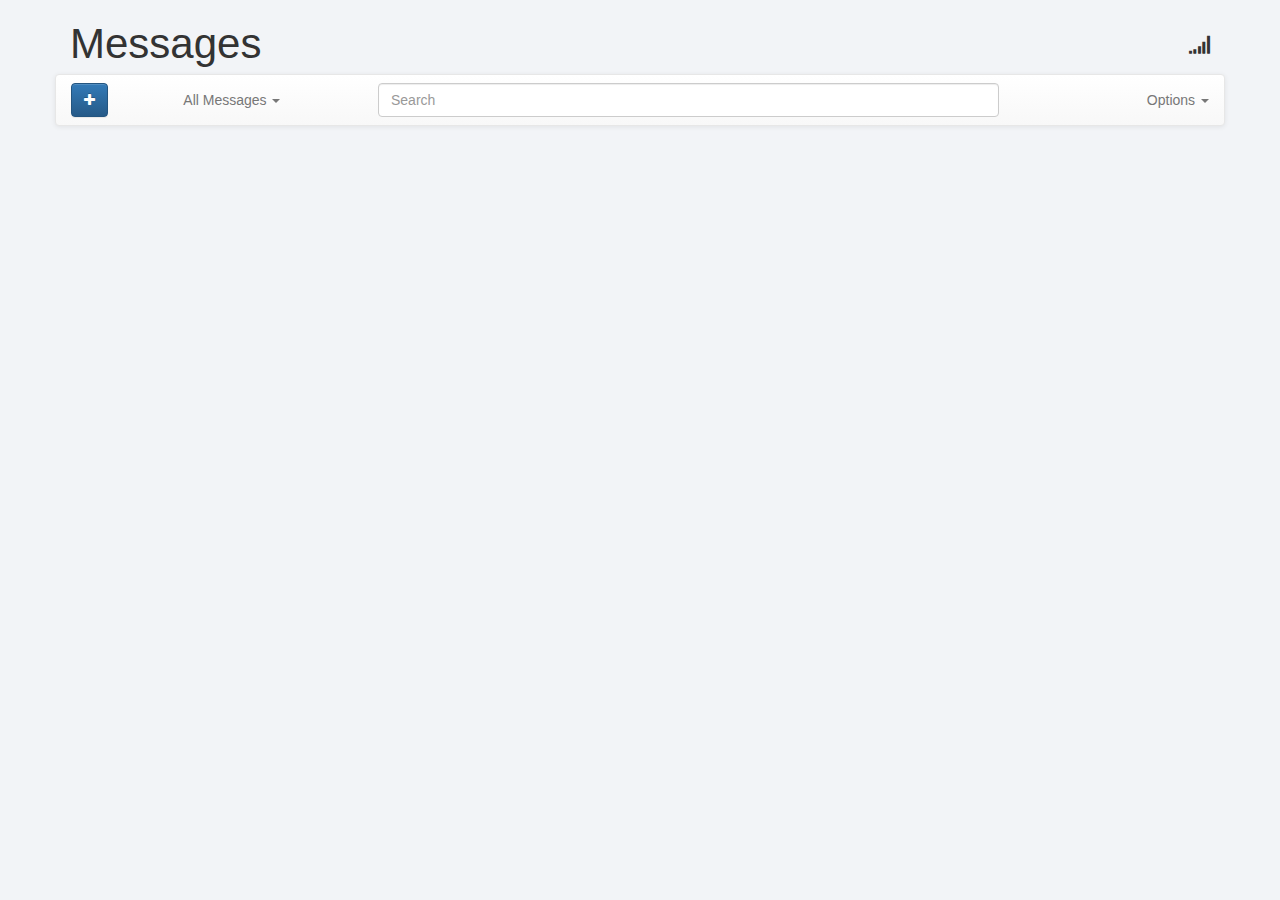
<file: index.html>
<!DOCTYPE html>
<html manifest="cache.manifest">
<head lang="en">
    <!-- Language -->
    <meta charset="UTF-8">

    <!-- Zoom options -->
    <meta name="viewport" content="width=device-width, initial-scale=1.0">

    <!-- Favicons -->
    <link rel="icon" type="image/png" href="img/icons/icon-64.png" />
    <link rel="shortcut icon" type="image/png" href="img/icons/icon-64.png">
    <link rel="apple-touch-icon" type="image/png" sizes="128x128" href="img/icons/icon-128.png">

    <!-- Title -->
    <title>Messaging Application</title>

    <!-- Styles -->
    <link rel="stylesheet" href="css/bootstrap.css">
    <link rel="stylesheet" href="css/bootstrap-theme.css">
    <link rel="stylesheet" href="css/style.css">
    <link rel="stylesheet" href="css/font-awesome.min.css">
    <link rel="stylesheet" href="css/angular-multi-select.css">

    <!-- Javascript -->
    <script src="js/init.js"></script>
    <script src="js/jquery/jquery.min.js"></script>
    <script src="js/bootstrap/bootstrap.js"></script>

    <script src="js/angularjs/angular.min.js"></script>
    <script src="js/angularjs/angular-route.min.js"></script>
    <script src="js/angularjs/angular-resource.min.js"></script>
    <script src="js/angularjs/angular-sanitize.min.js"></script>

    <script src="js/angular-multi-select/angular-multi-select.js"></script>
    <!--<script src="js/ng-infinite-scroll/ng-infinite-scroll.js"></script>-->
    <script src="js/angular-cached-resource/angular-cached-resource.js"></script>

    <script src="js/application.js"></script>
    <script src="js/Message.js"></script>
    <script src="js/MessageDetails.js"></script>
    <script src="js/User.js"></script>
    <script src="js/MessageListController.js"></script>
    <script src="js/NewMessageController.js"></script>
    <script src="js/MessageController.js"></script>
    <script src="js/routes.js"></script>

    <!-- Make sure these templates are available offline -->
    <script type="text/ng-template" src="message.html"></script>
    <script type="text/ng-template" src="messagelist.html"></script>
    <script type="text/ng-template" src="newmessage.html"></script>
</head>

<body ng-app="app">
    <div ng-view></div>
</body>
</html>
</file>
<file: css/style.css>
body {
    font-size: 14px;
    margin-top: 1em;
    background: #F2F4F7;
}

.space {
    margin: auto;
}

.header {
    display: inline-flex;
    width: 100%;
}

.title {
    margin: auto 0;
}

.connectionIcon {
    font-size: 0.5em !important;
    margin: auto 0 auto 0;
}

.offline {
    color: #BBB;
}

.totalUnread {
    margin: auto 1em auto 0;
}

#messageListTitle {
    font-size: 3em;
    font-weight: 500;
}

.right-dropdown {
    text-align: right;
}

.vspace15 {
    margin-bottom: 1.5em;
}

.vspace10 {
    margin-bottom: 1.0em;
}

.vspace05 {
    margin-bottom: 0.5em;
}

.ellipsize {
    display: inline-block;
    overflow: hidden;
    text-overflow: ellipsis;
    white-space: nowrap;
    line-height: 1.3em;
    position: relative;
}


.unread {
    font-weight: bold;
}

.glyphicon-star {
    color:#dddd00;
}

.spin {
    -webkit-animation: spin 1s infinite linear;
    -moz-animation: spin 1s infinite linear;
    -o-animation: spin 1s infinite linear;
    animation: spin 1s infinite linear;
    -webkit-transform-origin: 50% 50%;
    transform-origin:50% 50%;
    -ms-transform-origin:50% 50%; /* IE 9 */
}

@-moz-keyframes spin {
    from { -moz-transform: rotate(0deg); }
    to { -moz-transform: rotate(360deg); }
}

@-webkit-keyframes spin {
    from { -webkit-transform: rotate(0deg); }
    to { -webkit-transform: rotate(360deg); }
}

@keyframes spin {
    from { transform: rotate(0deg); }
    to { transform: rotate(360deg); }
}

.loader {
    height: 50px;
}

.fillthespan
{
    display:block;
    height:100%;
    width:100%;
    text-decoration: none;
}

/* Message page */

.singleMessage{
    margin-top: 20px;
    margin-bottom: 20px;
    background: white;
    padding: 10px;
    -moz-border-radius:10px;
    border-radius:10px;
}

.sender{

    display: inline;
    font-size: 100% ;
    font-weight: bold;
}
.messageTime{
    display: inline;
    color: grey;
}

.messageContent{
    margin-top:10px;
}

.multipleMessages
{
    list-style: none;
    padding-left: 0px;

}

.replyTextArea{
    min-width: 100%;
    min-height: 8em;
    margin-top:10px;
    margin-bottom: 10px;
}

.replyFields {
    min-width: 100%;
}

.newMessageFields {
    padding-top: 10px;
}

.newMessageFields input {
    margin-top: 15px;
}


.messageFilterSelect{
    display: inline;
}

#searchBox {
    display: inline;
}

.dateDisplay {
    padding: 0px;
}

.dateBadge {
    float: right;
}

.messageGlyph{
    padding: 0px;
    white-space:nowrap;

}

.down-arrow{
    margin-left: 4px;
    display: inline;
    width: 9px;
    height: 9px;
    content: url("img/arrow-16.png") left top;
}

.badge-info {
  background-color: #337ab7;
}
</file>
<file: css/angular-multi-select.css>
/* 
 * Don't modify things marked with ! - unless you know what you're doing
 */

/* ! vertical layout */
.multiSelect .vertical {
    float: none;
}

/* ! horizontal layout */
.multiSelect .horizontal:not(.multiSelectGroup) {
    float: left;
}

/* ! create a "row" */
.multiSelect .line {
    max-height: 34px;   
    overflow: hidden;
}

/* ! create a "column" */
.multiSelect .acol {
    display: inline-block;    
    min-width: 12px;
}

/* ! */
.multiSelect .inlineBlock {
    display: inline-block;
}

/* the multiselect button */
.multiSelect .button {
    display: block;
    position: relative;
    text-align: center;    
    cursor: pointer;
    border: 1px solid #c6c6c6;    
    padding: 1px 8px 1px 8px;    
    font-size: 14px;
    min-height : 38px !important;
    border-radius: 4px;
    color: #555;   
    -webkit-user-select: none;
    -moz-user-select: none;
    -ms-user-select: none;
    -o-user-select: none;
    user-select: none; 
    white-space:normal;
    background-color: #fff;
    background-image: linear-gradient(#fff, #f7f7f7);      
}

/* button: hover */
.multiSelect .button:hover {    
    background-image: linear-gradient(#fff, #e9e9e9);    
}

/* button: clicked */
.multiSelect .buttonClicked {
    box-shadow: 0 2px 5px rgba(0, 0, 0, 0.15) inset, 0 1px 2px rgba(0, 0, 0, 0.05);
}

/* labels on the button */
.multiSelect .buttonLabel {
    display: inline-block;
    padding: 5px 0px 5px 0px; 
}

/* downward pointing arrow */
.multiSelect .caret {
    display: inline-block;
    width: 0;
    height: 0;
    margin: 0px 0px 1px 12px  !important;    
    vertical-align: middle;
    border-top: 4px solid #333;
    border-right: 4px solid transparent;
    border-left: 4px solid transparent;
    border-bottom: 0 dotted; 
}

/* the main checkboxes and helper layer */
.multiSelect .checkboxLayer {
    background-color: #fff;
    position: absolute;
    z-index: 999;
    border: 1px solid rgba(0, 0, 0, 0.15);
    border-radius: 4px;
    -webkit-box-shadow: 0 6px 12px rgba(0, 0, 0, 0.175);
    box-shadow: 0 6px 12px rgba(0, 0, 0, 0.175);    
    min-width:278px;
    display: none !important;
    margin-right: 30px;
}

/* container of helper elements */
.multiSelect .helperContainer {
    border-bottom: 1px solid #ddd;
    padding: 8px 8px 0px 8px;
}

/* helper buttons (select all, none, reset); */
.multiSelect .helperButton {
    display: inline;
    text-align: center;
    cursor: pointer;
    border: 1px solid #ccc;
    height: 26px;
    font-size: 13px;
    border-radius: 2px;
    color: #666;    
    background-color: #f1f1f1;
    line-height: 1.6;
    margin: 0px 0px 8px 0px;
}

/* clear button */
.multiSelect .clearButton {
    position: absolute;
    display: inline;
    text-align: center;
    cursor: pointer;
    border: 1px solid #ccc;
    height: 22px;
    width: 22px;
    font-size: 13px;
    border-radius: 2px;
    color: #666;    
    background-color: #f1f1f1;
    line-height: 1.4;
    right : 2px;
    top: 2px;
}

/* filter */
.multiSelect .inputFilter {
    border-radius: 2px; 
    border: 1px solid #ccc;
    height: 26px;
    font-size: 14px;
    width:100%;    
    padding-left:7px;
    -webkit-box-sizing: border-box; /* Safari/Chrome, other WebKit */
    -moz-box-sizing: border-box;    /* Firefox, other Gecko */
    box-sizing: border-box;         /* Opera/IE 8+ */    
    color: #888;
    margin: 0px 0px 8px 0px;
}

/* helper elements on hover & focus */
.multiSelect .clearButton:hover,
.multiSelect .helperButton:hover {
    border: 1px solid #ccc;
    color: #999;    
    background-color: #f4f4f4;    
}

.multiSelect .clearButton:focus,
.multiSelect .helperButton:focus,
.multiSelect .inputFilter:focus {
    border: 1px solid #66AFE9 !important;
    box-shadow: inset 0 0px 1px rgba(0,0,0,.035), 0 0 5px rgba(82,168,236,.7) !important;
}

/* container of multi select items */
.multiSelect .checkBoxContainer {
    display: inline-block;
    padding: 8px;   
}

/* ! to show / hide the checkbox layer above */
.multiSelect .show {
    display: block !important;
}

/* item labels */
.multiSelect .multiSelectItem {
    display: block;
    padding: 3px;
    color: #444;       
    white-space: nowrap;
    -webkit-user-select: none;
    -moz-user-select: none;
    -ms-user-select: none;
    -o-user-select: none;
    user-select: none;      
    border: 1px solid transparent;
    position: relative;
    min-width:278px;
}

/* Item labels: selected - Enable this if you want to apply styling on selected items */
.multiSelect .multiSelectItem:not(.multiSelectGroup).selected
{
    background-image: linear-gradient( #e9e9e9, #f1f1f1 );    
    color: #555;        
    cursor: pointer;        
    border-top: 1px solid #e4e4e4;
    border-left: 1px solid #e4e4e4;    
    border-right: 1px solid #d9d9d9;            
}

/* item labels focus on mouse hover */
.multiSelect .multiSelectItem:hover, 
.multiSelect .multiSelectGroup:hover {
    background-image: linear-gradient( #c1c1c1, #999 ) !important;    
    color: #fff !important;    
    cursor: pointer;        
    border: 1px solid #ccc !important;
}

/* item labels focus using keyboard */
.multiSelect .multiSelectFocus { 
    background-image: linear-gradient( #c1c1c1, #999 ) !important;    
    color: #fff !important;    
    cursor: pointer;        
    border: 1px solid #ccc !important;
}

/* change mouse pointer into the pointing finger */
.multiSelect .multiSelectItem span:hover, 
.multiSelect .multiSelectGroup span:hover
{    
    cursor: pointer;  
}

/* ! group labels */
.multiSelect .multiSelectGroup {    
    display: block;
    clear: both;
}

/* right-align the tick mark (&#10004;) */
.multiSelect .tickMark {
    display:inline-block; 
    position: absolute; 
    right: 10px; 
    top: 7px;
    font-size: 10px;          
}

/* hide the original HTML checkbox away */
.multiSelect .checkbox {    
    color: #ddd !important;    
    position: absolute;
    left: -9999px;
    cursor: pointer;    
}

/* checkboxes currently disabled */
.multiSelect .disabled, 
.multiSelect .disabled:hover,
.multiSelect .disabled label input:hover ~ span {
    color: #c4c4c4 !important;
    cursor: not-allowed !important;
}

/* If you use images in button / checkbox label, you might want to change the image style here. */
.multiSelect img {
    vertical-align: middle;
    margin-bottom:0px;
    height: 22px;
    width:22px;
}
</file>
